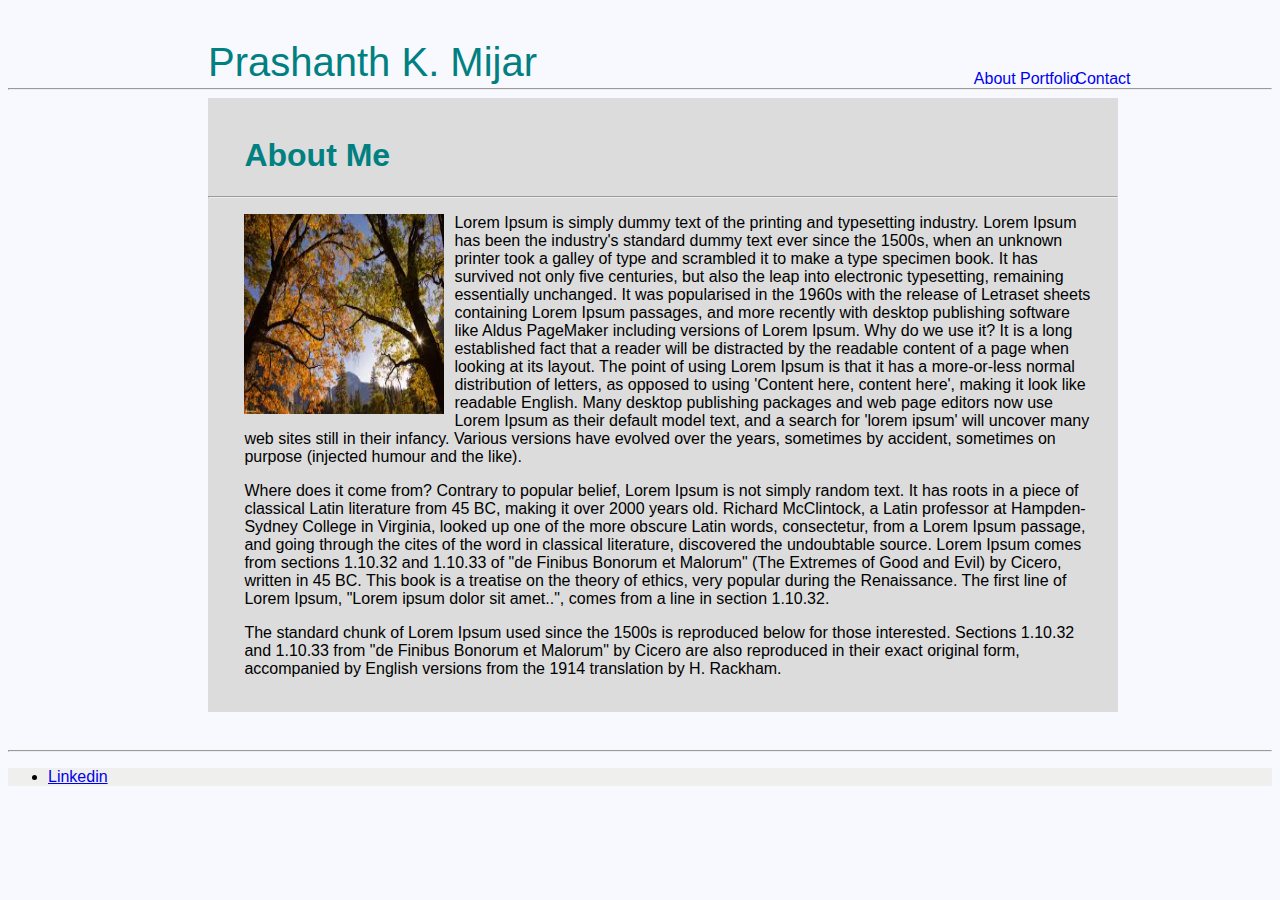
<file: index.html>
<!DOCTYPE html>
<html lang="en-us">
<head>
  <meta charset="UTF-8">
  <title>Prashanth Mijar's Portfolio</title>
  <link rel="stylesheet" type="text/css" href="assets/css/style.css">
</head>

<body>

  <header>
  </header>
  <nav>
        <div class="container-1">
                    <profileName class="name"> Prashanth K. Mijar </profileName>
                    <section class="contact"><a href="contact.html" style ="text-decoration-line: none;">Contact</a></section>
                    <section class="portfolio"><a href="portfolio.html" style ="text-decoration-line: none;">Portfolio</a></section>   
                    <section class="about"><a href="index.html" style ="text-decoration-line: none;">About</a></section>
        </div> 
        <hr> 
 </nav>

  <div class="description bkcolor" >
        <br>
        <h1><font color="teal" style="margin-left: 4%;">About Me</font></h1>
        <hr>
        <p  style="margin-left: 4%; margin-right: 3%; "> <img src="assets/images/ProfilePicture.jpg" style="width:200px;height:200px;" > 
        Lorem Ipsum is simply dummy text of the printing and typesetting industry. Lorem Ipsum has been the industry's standard dummy text ever since the 1500s, when an unknown printer took a galley of type and scrambled it to make a type specimen book. It has survived not only five centuries, but also the leap into electronic typesetting, remaining essentially unchanged. It was popularised in the 1960s with the release of Letraset sheets containing Lorem Ipsum passages, and more recently with desktop publishing software like Aldus PageMaker including versions of Lorem Ipsum.
        Why do we use it?
        It is a long established fact that a reader will be distracted by the readable content of a page when looking at its layout. The point of using Lorem Ipsum is that it has a more-or-less normal distribution of letters, as opposed to using 'Content here, content here', making it look like readable English. Many desktop publishing packages and web page editors now use Lorem Ipsum as their default model text, and a search for 'lorem ipsum' will uncover many web sites still in their infancy. Various versions have evolved over the years, sometimes by accident, sometimes on purpose (injected humour and the like).
        </p>
 
        <p style="margin-left: 4%; margin-right: 3%;">
        Where does it come from?
        Contrary to popular belief, Lorem Ipsum is not simply random text. It has roots in a piece of classical Latin literature from 45 BC, making it over 2000 years old. Richard McClintock, a Latin professor at Hampden-Sydney College in Virginia, looked up one of the more obscure Latin words, consectetur, from a Lorem Ipsum passage, and going through the cites of the word in classical literature, discovered the undoubtable source. Lorem Ipsum comes from sections 1.10.32 and 1.10.33 of "de Finibus Bonorum et Malorum" (The Extremes of Good and Evil) by Cicero, written in 45 BC. This book is a treatise on the theory of ethics, very popular during the Renaissance. The first line of Lorem Ipsum, "Lorem ipsum dolor sit amet..", comes from a line in section 1.10.32.
        </p>
        <p style="margin-left: 4%; margin-right: 3%;">
        The standard chunk of Lorem Ipsum used since the 1500s is reproduced below for those interested. Sections 1.10.32 and 1.10.33 from "de Finibus Bonorum et Malorum" by Cicero are also reproduced in their exact original form, accompanied by English versions from the 1914 translation by H. Rackham.        
        </p>
    <br>
  </div>

  <hr>
  <footer>
      <ul>
          <li><a href="https://www.linkedin.com/in/pmijar/">Linkedin</a></li>
      </ul>
  </footer>

</body>
</html>
</file>
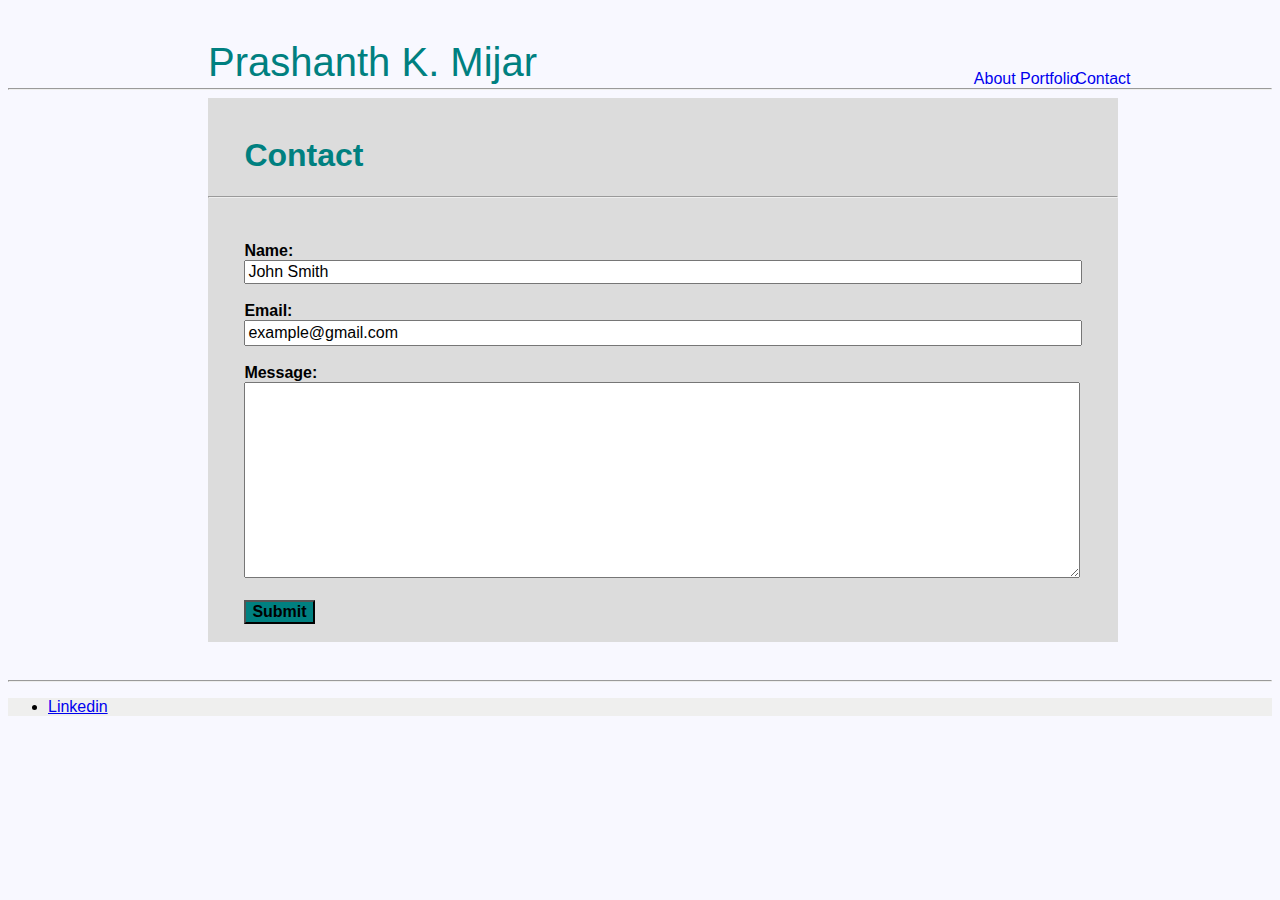
<file: contact.html>
<!DOCTYPE html>
<html lang="en-us">
<head>
  <meta charset="UTF-8">
  <title>Prashanth Mijar's Portfolio</title>
  <link rel="stylesheet" type="text/css" href="assets/css/style.css">
</head>

<body>
        <nav>
                <div class="container-1">
                            <profileName class="name"> Prashanth K. Mijar </profileName>
                            <section class="contact"><a href="contact.html" style ="text-decoration-line: none;">Contact</a></section>
                            <section class="portfolio"><a href="portfolio.html" style ="text-decoration-line: none;">Portfolio</a></section>   
                            <section class="about"><a href="index.html" style ="text-decoration-line: none;">About</a></section>
                </div> 
                <hr> 
         </nav>

  <div class="description bkcolor">
        <br>
        <h1><font color="teal" style="margin-left: 4%;">Contact</font></h1>
        <hr>
      <br>
        <form style="margin-left: 4%" action="none" >
            <br>
            <strong>Name:</strong>
            <br>
            <input type="text" name="Name" value="John Smith" style="font-size: 12pt; width:95%; text-align: left;">
            <br><br>
            <strong>Email:</strong>
            <br>
            <input type="email" name="email" value="example@gmail.com" style="font-size: 12pt; height: 20px; width:95%;">
            <br><br>
            <strong>Message:</strong>
            <br>
            <textarea name="message" rows="10" style="font-size: 12pt; width:95%; text-align: left;">
            </textarea>
            <br>
            <br>
            <input type="submit" value="Submit" style="font-size: 12pt;font-weight:bold; background-color: teal;">
            <br><br>
        </form>         
  </div>
    <hr>
    <footer>
        <ul>
            <li><a href="https://www.linkedin.com/in/pmijar/">Linkedin</a></li>
        </ul>
    </footer>
  
  </body>
  </html>
</file>
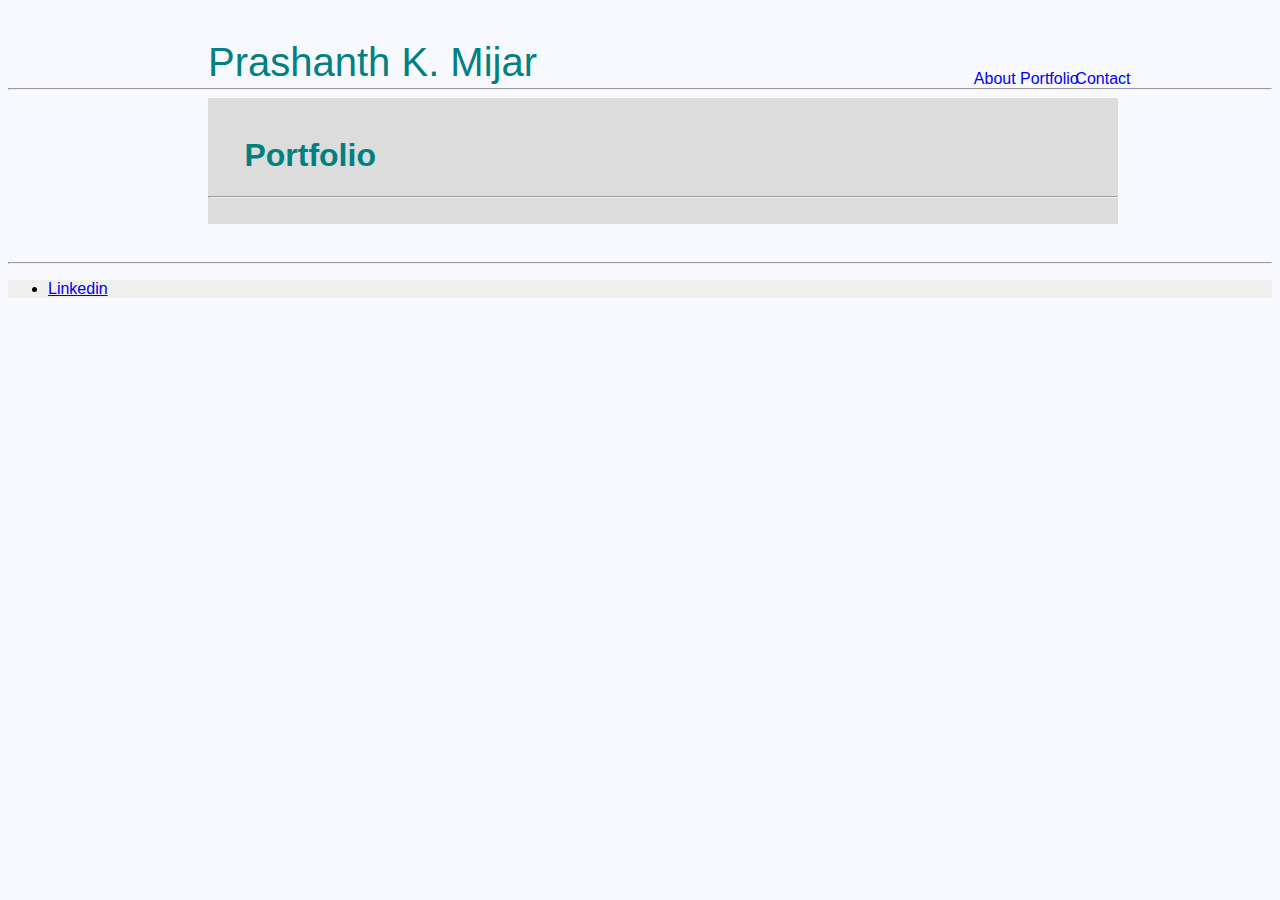
<file: portfolio.html>
<!DOCTYPE html>
<html lang="en-us">
<head>
  <meta charset="UTF-8">
  <title>Prashanth Mijar's Portfolio</title>
  <link rel="stylesheet" type="text/css" href="assets/css/style.css">
</head>

<body>

  <header>
  </header>
  <nav>
        <div class="container-1">
                    <div class="name"> Prashanth K. Mijar </div>
                    <section class="contact"><a href="contact.html" style ="text-decoration-line: none;">Contact</a></section>
                    <section class="portfolio"><a href="portfolio.html" style ="text-decoration-line: none;">Portfolio</a></section>   
                    <section class="about"><a href="index.html" style ="text-decoration-line: none;">About</a></section>
        </div> 
        <hr> 
 </nav>

  <div class="description bkcolor">
        <br>
        <h1><font color="teal" style="margin-left: 4%;">Portfolio</font></h1>
        <hr>
      <br>
 
  </div>
  <hr>
  <footer>
      <ul>
          <li><a href="https://www.linkedin.com/in/pmijar/">Linkedin</a></li>
      </ul>
  </footer>
  
  </body>
  </html>
</file>
<file: assets/css/style.css>
/**
 * Float Layout Activity
 **/

body {
  /*  box-sizing: border-box;*
    text-align: justify; 
    background: rgb(185, 197, 166);*/
    background:ghostwhite;
    font-family: Arial, Helvetica, sans-serif;
  }
  
.name{
    float: left;
    font-weight: bolder;
    font-size: 40px;
    font-style: normal;
    color: teal;
    text-align: left;
  /*  margin-left: 15px;*/
}
  
.container-1 {
    margin-top: 40px;
    /*padding:2px;*/
    position: relative;
    height:40px;
    width:73%;
    margin-left: 200px;
    font-weight:lighter;
    text-align: center;
    }

.about{
    position: absolute;
    margin-left: 83%;
    width:4%;
    margin-top: 30px;
}


.portfolio{
    position: absolute;
    margin-left: 88%;
    width: 4%;
    margin-top: 30px;
}

.contact{
    position: absolute;
    margin-left: 94%;
    width: 4%;
    margin-top:30px;
}

.description{
    margin-left: 200px;
    margin-bottom: 3%;  
   /* height:600px;*/
    width:72%;
  /*  font-family: Arial, Helvetica, sans-serif;*/
}

.bkcolor{
    background-color: gainsboro;
}

.inputClass{
    font-size: 12pt;
    height: 20px;
    width:95%;
    margin-left: 10px;
}

img {
    float: left;
    margin-right: 10px;
}

footer{
    clear:both;
    /*height: 70px;*/
    width:100%;
    background-color: rgba(233, 232, 225, 0.582);
}
</file>
